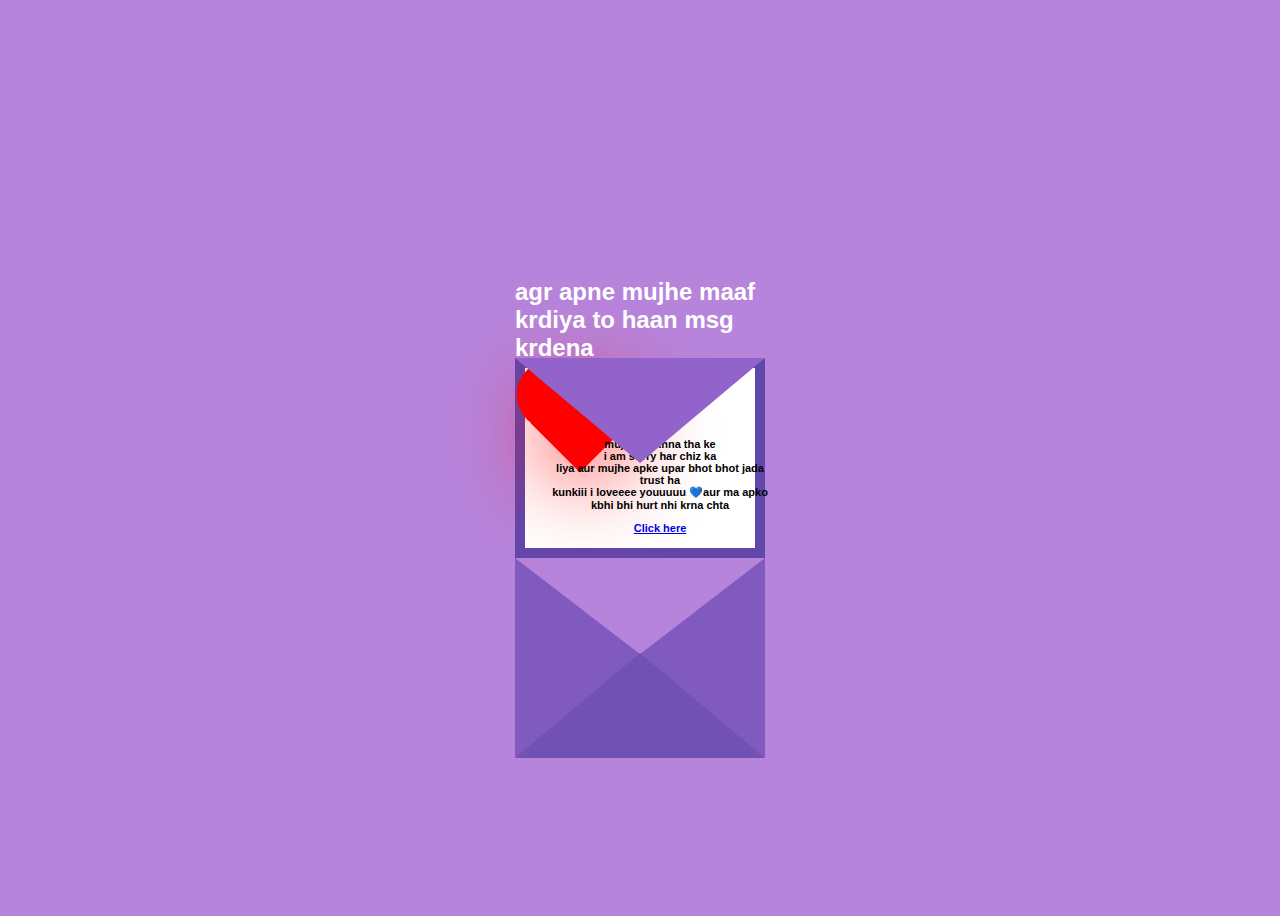
<file: index.html>
<!DOCTYPE html>
<html lang="en">
<head>
    <meta charset="UTF-8">
    <meta name="viewport" content="width=device-width, initial-scale=1.0">
    <title>untoldcoding</title>
    <link rel="stylesheet" href="style3.css" />
</head>
<body>
    <div class="envelope">
        <div class="back"></div>
        <div class="letter">
            <div class="heart"></div>
            <div class="text">
                <p>
                    mujhe ye khna tha ke <br />
                    i am sorry har chiz ka<br />
                    liya aur mujhe apke upar bhot bhot jada trust ha<br />
                    kunkiii i loveeee youuuuu 💙aur ma apko kbhi bhi hurt nhi krna chta <br />
                    </p>
                    <a href="new.html">Click here</a>
                    </div>
                    </div>
                    <div class="front"></div>
                    <div class="top"></div>
                    <div class="shadow"></div>
                    <div class="text1">
                        <h2>agr apne mujhe maaf krdiya to haan msg krdena</h2>
                        </div>
                        </div>
</body>
</html>
</file>
<file: style3.css>
body{
    display: flex;
    align-items: center;
    justify-content: center;
    height: 100vh;
    background: #b784db;
}
.envelope{
    position: relative;
    cursor: pointer;
}
.back{
    position: relative;
    width: 250px;
    height: 200px;
    background: #6247aa;
}
.front{
    position: absolute;
    border-right: 130px solid #815ac0;
    border-top: 100px solid transparent;
    border-bottom: 100px solid transparent;
    height: 0;
    width: 0;
    left: 120px;
    z-index: 3;
}
.front::before{
    content: "";
    position: absolute;
    border-left: 130px solid #815ac0;
    border-top: 100px solid transparent;
    border-bottom: 100px solid transparent;
    height: 0;
    width: 0;
    top: -100px;
    left: -120px;
}
.front:after {
    content: "";
    position: absolute;
    border-bottom: 105px solid #7251b5;
    border-left: 125px solid transparent;
    border-right: 125px solid transparent;
    height: 0;
    width: 0;
    top: -5px;
    left: -120px;
  }
  .top {
    position: absolute;
    border-top: 105px solid #9163cb;
    border-left: 125px solid transparent;
    border-right: 125px solid transparent;
    height: 0;
    width: 0;
    top: 0;
    transform-origin: top;
    transition: 0.4s;
  }
  .envelope:hover .top {
    transform: rotateX(160deg);
  }
  .letter {
    position: absolute;
    background: white;
    width: 230px;
    height: 180px;
    top: 10px;
    left: 10px;
    transition: 0.2s;
  }
  .envelope:hover .letter {
    transform: translateY(-100px);
    z-index: 2;
  }
  .text1 {
    position: absolute;
    color: white;
    font-family: sans-serif;
    top: -50%;
  }
  .text {
    text-align: center;
    font-size: 11px;
    font-family: Arial, Helvetica, sans-serif;
    margin-top: 20px;
    font-weight: bold;
    color: black;
    position: relative;
    top: -20px;
    left: 20px;
  }
  
  /*---heart -----*/
  .heart {
    background-color: red;
    height: 70px;
    width: 70px;
    position: relative;
    top: 20px;
    left: 20px;
    transform: rotate(-45deg);
    box-shadow: -5px 10px 90px red;
    animation: untoldcoding 0.8s linear infinite;
  }
  
  @keyframes untoldcoding {
    0% {
      transform: rotate(-45deg) scale(1.05);
    }
    70% {
      transform: rotate(-45deg) scale(1);
    }
    100% {
      transform: rotate(-45deg) scale(0.8);
    }
  }
  .heart:before {
    content: "";
    position: absolute;
    height: 70px;
    width: 70px;
    background-color: red;
    top: -40px;
    border-radius: 50px;
  }
  .heart:after {
    content: "";
    position: absolute;
    height: 70px;
    width: 70px;
    background-color: red;
    right: -40px;
    border-radius: 50px;
  }
</file>
